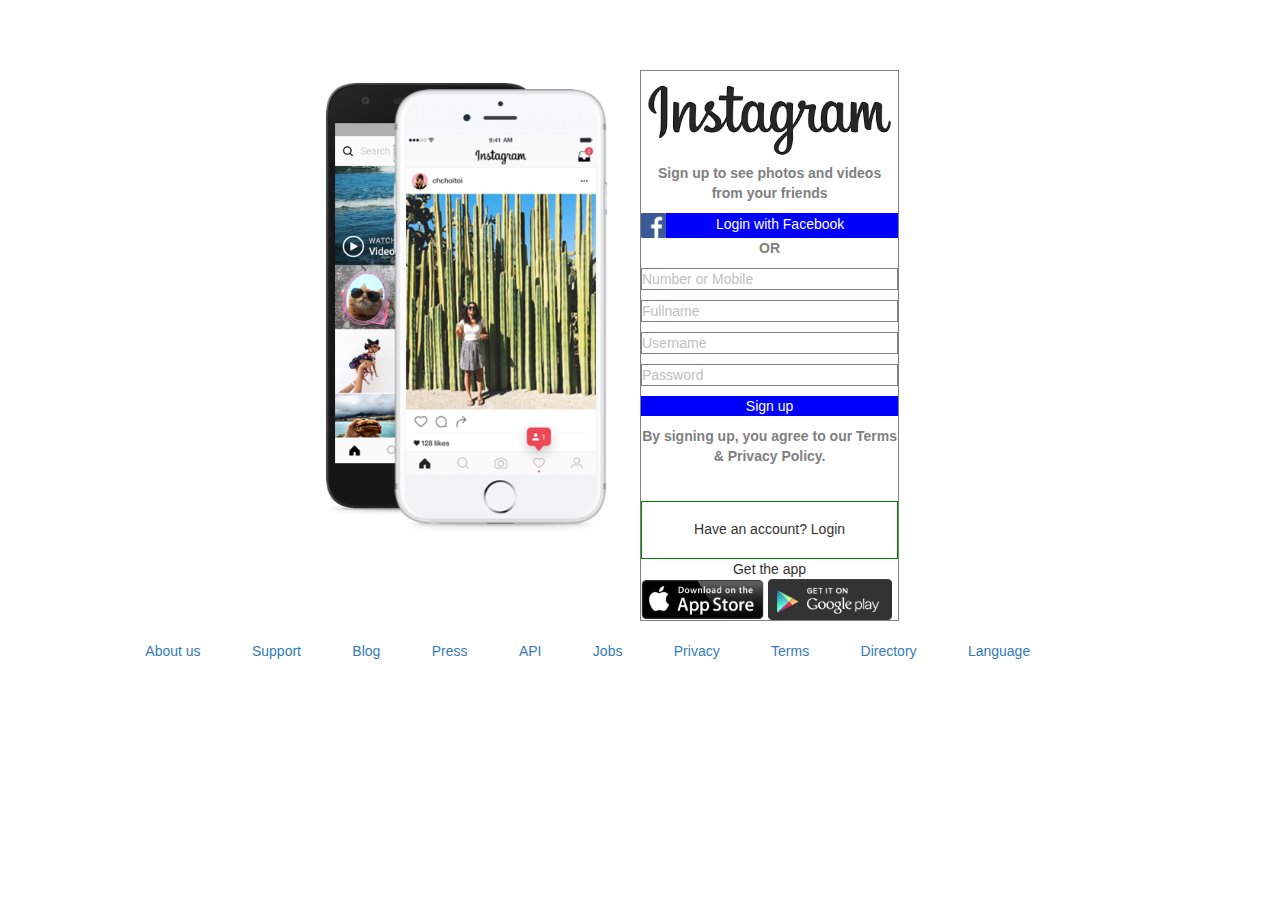
<file: index.html>
<!DOCTYPE html>
<html>
  <head>
    <meta charset="utf-8">
    <title>Instagram Bootstrap Practice</title>
    <link rel="stylesheet" href="https://maxcdn.bootstrapcdn.com/bootstrap/3.3.7/css/bootstrap.min.css" integrity="sha384-BVYiiSIFeK1dGmJRAkycuHAHRg32OmUcww7on3RYdg4Va+PmSTsz/K68vbdEjh4u" crossorigin="anonymous">
    <link rel="stylesheet" href="./css/cssfile.css">
  </head>
  <body>
    <div class="container">
      <!-- ROW 1 -->
      <div class="row">
        <!--column1  -->
        <div class="col-lg-12 pre">

        </div>
      </div>
      <!--ROW 2  -->
      <div class="row">
        <!--column1  -->
        <div class="col-lg-2 one">

        </div>
        <!--column2 -->
        <div class="col-lg-4 two">
          <img id="phoneImage"src="./images/phonebase.png" alt="Photo is not present">
          <!--  4-->
        </div>
        <!--column3 -->
        <div class="col-lg-3 three">
          <img id="instagramLogo"src="./images/logo.png" alt="Photo is not present">
          <p class="instagram-container">Sign up to see photos and videos from your friends</p>
          <div id="login-with-facebook">
            <img id="facebook-logo" src="./images/facebook-logo.png" alt="picture not avaliable">
            <p id="login-with-facebook-text">Login with Facebook</p>
          </div>
          <p class="instagram-container">OR</p>
          <p class="login-details">Number or Mobile</p>
          <p class="login-details">Fullname</p>
          <p class="login-details">Username</p>
          <p class="login-details">Password</p>
          <p id="sign-up">Sign up</p>
          <p class="instagram-container">By signing up, you agree to our Terms & Privacy Policy.</p>
          <div id="have-an-account">
           <p>Have an account? Login</p>
          </div>
          <div id="get-the-app">
            Get the app
          </div>
          <div id="app-download-options">
            <img id="appstore-logo"src="./images/badge-iphone.png" alt="photo not here">
            <img id="android-logo"src="./images/badge-android.png" alt="photo not here">
          </div>

        </div>
        <!--column4  -->
        <div class="col-lg-3 four">

        </div>
      </div>
      <!-- ROW 3 -->

      <div class="row">
        <!--column1  -->
        <div class="col-lg-12 pre">
          <a class="mylinks"href="#">About us</a>
          <a class="mylinks"href="#">Support</a>
          <a class="mylinks"href="#">Blog</a>
          <a class="mylinks"href="#">Press</a>
          <a class="mylinks"href="#">API</a>
          <a class="mylinks"href="#">Jobs</a>
          <a class="mylinks"href="#">Privacy</a>
          <a class="mylinks"href="#">Terms</a>
          <a class="mylinks"href="#">Directory</a>
          <a class="mylinks"href="#">Language</a>
        </div>
      </div>
    </div>
  </body>
</html>
</file>
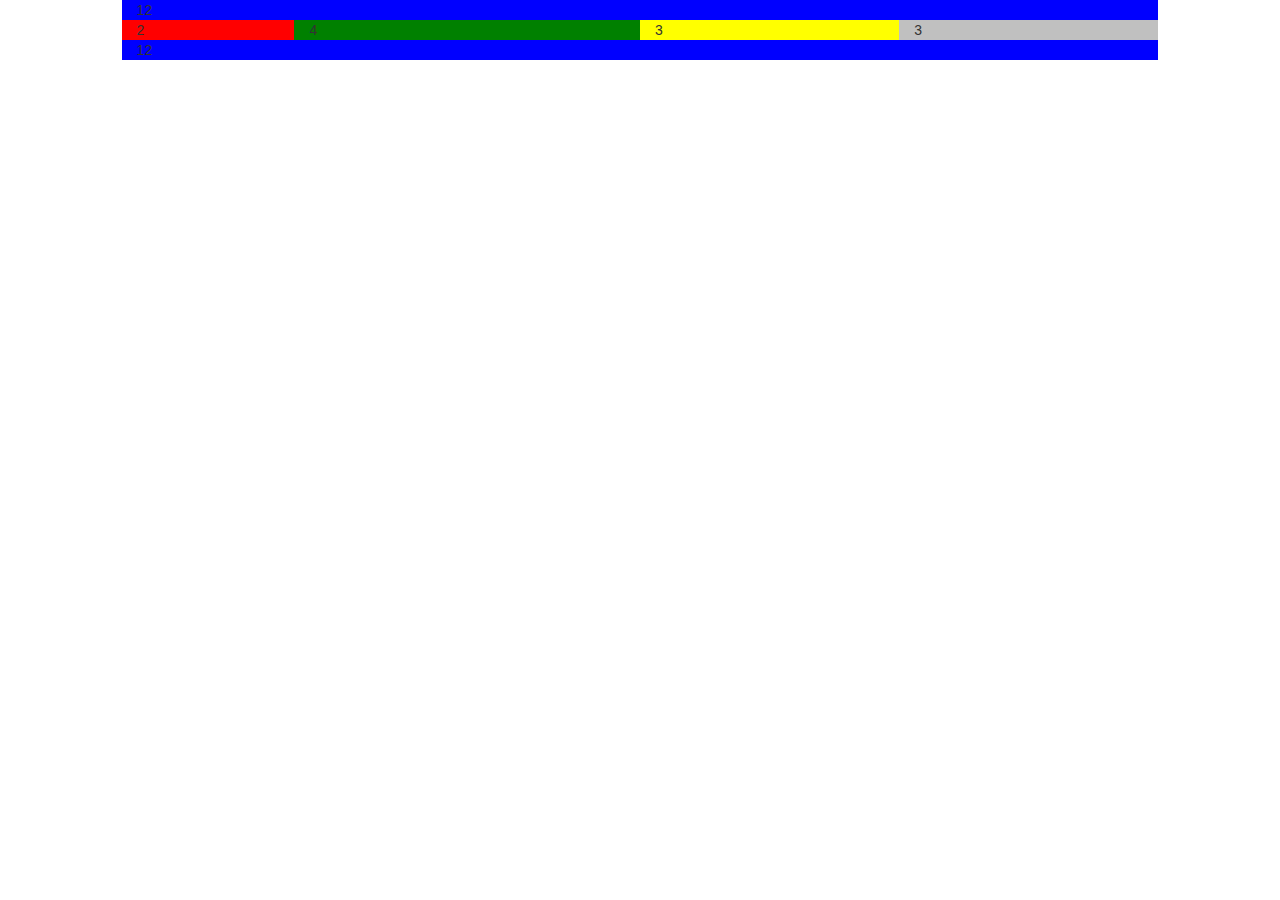
<file: testblocklayout.html>
<!DOCTYPE html>
<html>
  <head>
    <meta charset="utf-8">
    <title>Bootsrap Practice</title>
    <link rel="stylesheet" href="https://maxcdn.bootstrapcdn.com/bootstrap/3.3.7/css/bootstrap.min.css" integrity="sha384-BVYiiSIFeK1dGmJRAkycuHAHRg32OmUcww7on3RYdg4Va+PmSTsz/K68vbdEjh4u" crossorigin="anonymous">
    <link rel="stylesheet" href="./css/testcssfile.css">
  </head>
  <body>
    <div class="container">
      <!-- ROW 1 -->
      <div class="row">
        <!--column1  -->
        <div class="col-lg-12 pre">
         12
        </div>
      </div>
      <!--ROW 2  -->
      <div class="row">
        <!--column1  -->
        <div class="col-lg-2 one">
         2
        </div>
        <!--column2 -->
        <div class="col-lg-4 two">
           4
        </div>
        <!--column3 -->
        <div class="col-lg-3 three">
          3
        </div>

        <!--column4  -->
        <div class="col-lg-3 four">
         3
        </div>
      </div>

      <!-- ROW 3 -->
      <div class="row">
        <!--column1  -->
        <div class="col-lg-12 pre">
          12
        </div>
      </div>
    </div>
  </body>
</html>
</file>
<file: css/cssfile.css>
.btn-warning {
    color: #fff;
    background-color: red;
    border-color: red;
}


#phoneImage {
    vertical-align: middle;
    width: 100%;
}

#instagramLogo{
  vertical-align: middle;
  width: 100%;

}

.row {
    margin-right: -15px;
    margin-left: -15px;
    height: 50px;
}

.pre{
  /*background-color: blue;*/
  width: 100%;
  /*height: 100px;*/

}


.one{
 /*background-color: green;*/

 /*height: 100px;*/

}

.two{
  /*background-color: gold;*/

}

.three{
  /*background-color: gray;*/
  border: 1px solid gray;

  /*height: 100px;*/

}

.instagram-container{
  text-align: center;
  font-weight: bold;
  color: gray;
}

#login-with-facebook{
  background-color: blue;
}

#facebook-logo{
  height: 25px;
  width: 25px;
}

#login-with-facebook-text{
  display: inline-block;
  height: 14px;
  color: white;
  padding-left: 46px;
}

.login-details{
  border: 0.5px solid gray;
  color: silver;
}

#sign-up{
  color: white;
  background-color: blue;
  text-align: center;
}

.four{
  /*background-color: pink;*/

  /*height: 100px;*/
}

.five{
  /*background-color: yellow;*/
  /*height: 100px;*/
}

.six{
  /*background-color: green;*/
  /*height: 100px;*/
}

#have-an-account{
  text-align: center;
  margin-top: 35px;
  border: 1px green solid;
  height: 58px;
  padding-top: 17px;
}

#get-the-app{
  text-align: center;
}

#appstore-logo{
  /*display: inline-block;*/
  width:48%;

}
#android-logo{
  display: inline-block;
  width: 48%;
}

.mylinks{
  margin: 2.29%;
}


.col-lg-1, .col-lg-10, .col-lg-11, .col-lg-12, .col-lg-2, .col-lg-3, .col-lg-4, .col-lg-5, .col-lg-6, .col-lg-7, .col-lg-8, .col-lg-9, .col-md-1, .col-md-10, .col-md-11, .col-md-12, .col-md-2, .col-md-3, .col-md-4, .col-md-5, .col-md-6, .col-md-7, .col-md-8, .col-md-9, .col-sm-1, .col-sm-10, .col-sm-11, .col-sm-12, .col-sm-2, .col-sm-3, .col-sm-4, .col-sm-5, .col-sm-6, .col-sm-7, .col-sm-8, .col-sm-9, .col-xs-1, .col-xs-10, .col-xs-11, .col-xs-12, .col-xs-2, .col-xs-3, .col-xs-4, .col-xs-5, .col-xs-6, .col-xs-7, .col-xs-8, .col-xs-9 {
     position: relative;
     min-height: 1px;
     padding-right: 0px;
     padding-left: 0px;
     margin-top: 20px;
}

@media (min-width: 1px){

.container {
    width: 81%;
}

}


@media (min-width: 1px){

.col-lg-12 {
    width: 100%;
}

}

@media (min-width: 1px){

.col-lg-2 {
    width: 16.66666667%;
}

}

@media (min-width: 1px){

.col-lg-4 {
    width: 33.33333333%;
}
}


@media (min-width: 1px){

.col-lg-3 {
    width: 25%;
}
}

@media (min-width: 1px){

.col-lg-3 {
    width: 25%;
}
}


@media (min-width: 1px){

.col-lg-1, .col-lg-10, .col-lg-11, .col-lg-12, .col-lg-2, .col-lg-3, .col-lg-4, .col-lg-5, .col-lg-6, .col-lg-7, .col-lg-8, .col-lg-9 {
    float: left;
}
}
</file>
<file: css/testcssfile.css>
.pre{
  background-color: blue;
}

.one{
  background-color: red;
}

.two{
  background-color: green;
}

.three{
  background-color: yellow
}

.four{
  background-color: silver;
}



@media (min-width: 1px){

.container {
    width: 81%;
}

}


@media (min-width: 1px){

.col-lg-12 {
    width: 100%;
}

}

@media (min-width: 1px){

.col-lg-2 {
    width: 16.66666667%;
}

}

@media (min-width: 1px){

.col-lg-4 {
    width: 33.33333333%;
}
}


@media (min-width: 1px){

.col-lg-3 {
    width: 25%;
}
}

@media (min-width: 1px){

.col-lg-3 {
    width: 25%;
}
}


@media (min-width: 1px){

.col-lg-1, .col-lg-10, .col-lg-11, .col-lg-12, .col-lg-2, .col-lg-3, .col-lg-4, .col-lg-5, .col-lg-6, .col-lg-7, .col-lg-8, .col-lg-9 {
    float: left;
}
}
</file>
